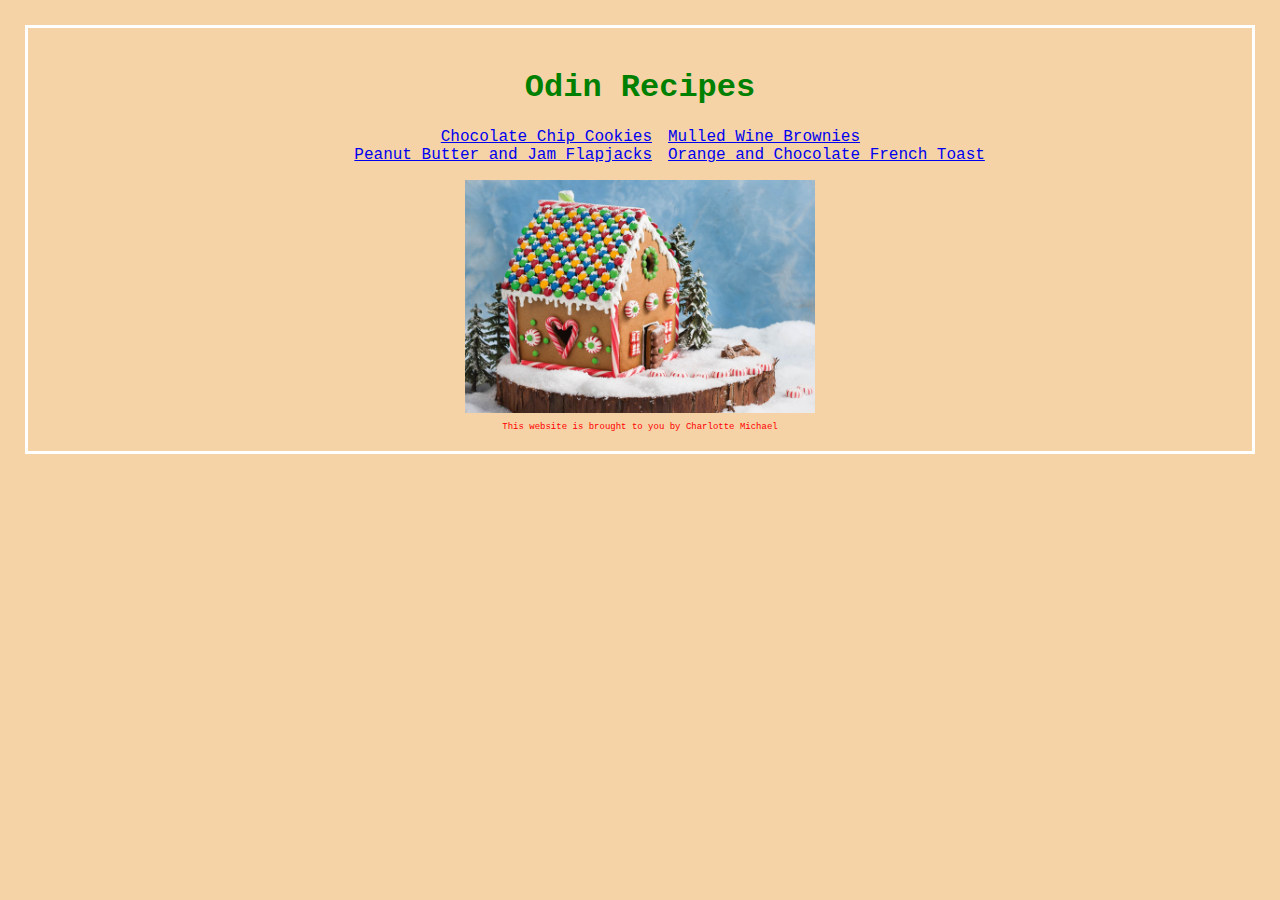
<file: Index.html>
<!DOCTYPE html>
<HTML lang="en">
    <Header>
        <meta charset="utf-8">
        <link rel="stylesheet" href="styles.css">
        <title>Odin_Recipes</title>
    </Header>
    <body>
        <h1 class="title">Odin Recipes</h1>
        <div class="recipes">
            <ul class="recipelist">
                <li class="column-left"><a href="./recipes/cookies.html">Chocolate Chip Cookies</a></li>
                <li class="column-left"><a href="./recipes/flapjack.html">Peanut Butter and Jam Flapjacks</a></li>
                <li><a href="./recipes/brownies.html">Mulled Wine Brownies</a></li>
                <li><a href="./recipes/frenchtoast.html">Orange and Chocolate French Toast</a></li>
            </ul>
            <div class="center">
                <img src="./img//GingerbreadHouse.jpeg" alt="Odin Recipes Gingerbread House" class="GHCenter" width="350px">
            </div>
            <p>This website is brought to you by Charlotte Michael</p>
        </div>
    </body>
</HTML>
</file>
<file: styles.css>
body{
    background-color: rgb(245, 211, 166);
    font-family: 'Courier New', Courier, monospace;
    border-style: solid;
    border-width: medium;
    margin: 25px;
    padding: 10px;
    border-color: white;
}

.title{
    color: green;
    text-align: center;
    padding-top: 10px;
}

/* li::marker {
    color: green;
  }*/

.recipes a:visited {
    color: red;
}

.recipelist{
    text-align: left;
    columns: 2;
    list-style-type: none;
}

.column-left {
    text-align: right;
}

.center {
    display: flex;
    justify-content: center;
}

p{
    color: red;
    font-size: xx-small;
    text-align: center;
}
</file>
